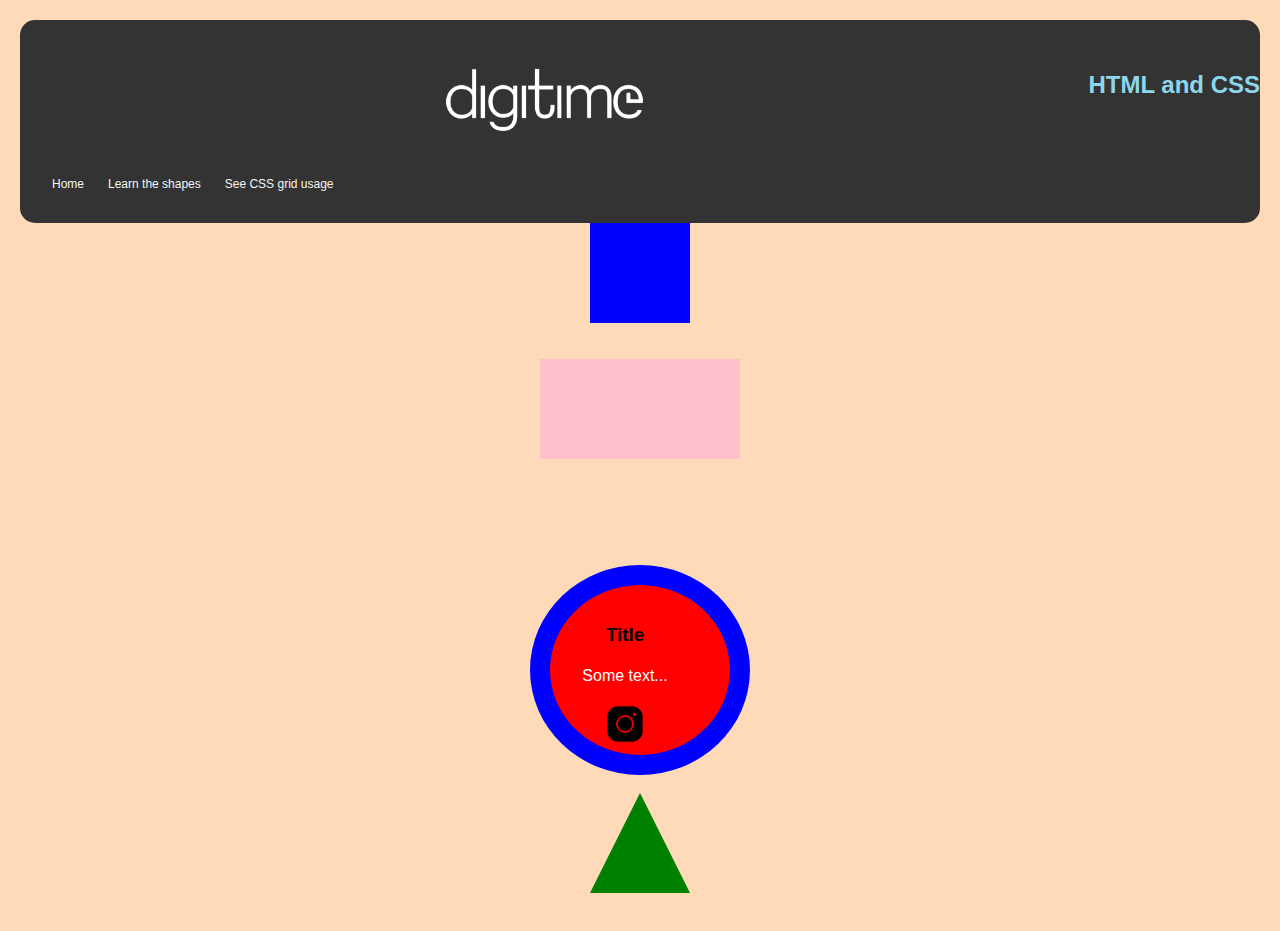
<file: page2.html>
<!DOCTYPE html>
<html>
<head>
  
   <title>Digitime Course</title>
   <link rel="stylesheet" href="style.css">
</head>
<header>
    <div class="logo">
       <img src="logo.png" alt="website-logo">
       <h1>HTML and CSS</h1>
    </div>

    <nav>
       <ul>
            <li> <a href="index.html"> Home </li></a>
          <li> <a href="/page2.html"> Learn the shapes </li></a>
             <li><a href="index-grid.html"> See CSS grid usage </li></a>
             
          </ul>
    </nav>
</header>
<body>

<div class="shapes"></div>
      <div class="square"></div>

      <br><br>
   
      <div class="rectangle"></div> 

      <br> <br>

      <div class="circle">

  <h3 class="center">Title </h3>

      <p>Some text... </p>

      <img src="24.png" width="40px" z-index="99">
            </div>
            <br>

 <div class="triangle"></div> <br> 
 
 </div>
 
</body>
</html>
</file>
<file: style.css>
body {
   font-family: 'Franklin Gothic Medium', 'Arial Narrow', Arial, sans-serif;
   background-color: #ffdab9;
   /* PeachPuff background */
   margin: 20px;
}

header {font-family: 'Segoe UI', Tahoma, Geneva, Verdana, sans-serif;}



h1 {
   font-family: 'Franklin Gothic Medium', 'Arial Narrow', Arial, sans-serif;
   color: #4169e1;
   /* RoyalBlue header */
   text-align: center;
   font-size: 24px;
}

h2 {
   font-family: 'Franklin Gothic Medium', 'Arial Narrow', Arial, sans-serif;
   color: #8b4513;
   /* SaddleBrown subheader */
   font-size: 18px;
   text-align: center;
}

h4 {
   font-size: 16px;
}

p {
   color: #ff0000;
   /* Red text */
   line-height: 1.5;
   text-align: center;
}

.info {
   color: white;
   background-color: black;
}

.piano {
   font-size: 12px;
}

.moon {
   text-decoration: underline;
}

a {
   text-decoration: none;
   color: #8b4513
}

img {
   display: block;
   margin: 0 auto;
}


.center {
   text-align: center;
}

.center ol,
.center ul,
.center dl {
   display: inline-block;
   text-align: left;

}

footer {
   background-color: #4169e1;
   color: white;
   padding: 12px;
   margin-top: 20px;
   align-items: center;
   border-radius: 15px;
}

footer p {
   color: white;
   font-size: 12px;
   margin-bottom: 30px;

}

footer a {
   color: white
}

span {
   font-size: 10px;
   text-align: center;
   margin: 0 auto;
}

.square,
.rectangle {
   width: 100px;
   /* Adjust width as needed */
   height: 100px;
   /* Adjust height as needed */
   background-color: blue;
   /* Any color you like */
   margin: 0 auto;
}

.rectangle {
   width: 200px;
   /* Adjust width for rectangles */
   margin: 0 auto;
   background-color: pink;
}



.circle {
   width: 150px;
   /* Diameter of the circle */
   height: 150px;
   /* Diameter of the circle */
   padding-right: 30px;
   padding-top: 20px;
   border-radius: 50%;
   /* Makes the div a circle */
   background-color: red;
   /* Any color you like */
   margin: 0 auto;
   border-width: 10px;
   border-color: blue !important;
   margin-top: 70px;
   border: 20px solid blue;
}

.circle p {
   color: white;
}

.circle img {
   color: white;
}

.triangle {
   width: 0;
   height: 0;
   border-left: 50px solid transparent;
   /* Adjust size as needed */
   border-right: 50px solid transparent;
   /* Adjust size as needed */
   border-bottom: 100px solid green;
   /* Adjust size and color as needed */
   margin: 0 auto;
}


/* Styling our existing contentinto sections */

.title-section,
.intro,
.profile {
   background-color: #fbf5eb;
   padding: 15px;
   margin-top: 10px;
   border-radius: 15px;


}

.intro {
   font-family: 'Franklin Gothic Medium', 'Arial Narrow', Arial, sans-serif;
  
}

.profile {
   background-color: cornsilk;
  
   box-shadow: 0px 0px 10px 5px #00000030;
}

.profile h4 {
   text-align: center;
   margin: 0 auto;
}


#meetme {

   background-image: url('test3.jpg');
   color: white;
   margin-bottom: 0px ;
}

.flexbox-lists {

   display: flex;
   flex-wrap: wrap;

   gap: 20px;
}

.flexbox-lists>div {
   flex: 1 1 calc(33.33% - 20px);
   padding: 20px;
   border: 1px solid #ccc;
   border-radius: 8px;
   background-color: #fff;
   box-shadow: 0 4px 6px rgba(0, 0, 0, 0.1);
   transition: transform 0.3s ease-in;
 
}

.flexbox-lists>div:hover {
   transform: translateX(50px);
}

.flexbox-lists h3 {
   font-size: 18px;
   margin-bottom: 10px;
   color: #333;
   text-align: center;
}

.flexbox-lists p {
   font-family: 'AndikaNewBasicRegular';
   font-size: 14px;
   color: #666;
}

.flexbox-lists ul, .flexbox-lists ol, .flexbox-lists dl {
   margin-top: 10px;
   padding-left: 0;
   list-style: none;
   text-align: center;
}

.flexbox-lists ul li::before {
   content: "\2022"; /* Bullet point character */
   color: #666;
   font-weight: bold;
   display: inline-block;
   width: 1em;
   margin-left: -1em;
   
}

.flexbox-lists ol li {
   counter-increment: my-counter;
}

.flexbox-lists ol li::before {
   content: counter(my-counter) ". ";
   color: #666;
   font-weight: bold;
}

.flexbox-lists p {
   font-family: 'AndikaNewBasicRegular';
   text-align: center;
   color: grey;
}

/* For mobile screens */
@media screen and (max-width: 768px) {
   .flexbox-lists {
      display: block;
   }

   .flexbox-lists>div {
      width: 100%;
      margin-bottom: 20px;
   }
}

/* END OF CSS CARDS */

.grid-container {
   display: grid;
   grid-template-rows: auto auto auto 1fr;
   gap: 10px;

}

.title-section {
   grid-column: 1 / span 4;
   grid-row: 1;
}

.intro {
   grid-column: 1 / span 2;
   grid-row: 2;
}

.profile {
   grid-column: 3 / span 2;
   grid-row: 2;
}

.flexbox-lists {
   grid-row-start: 3;
   grid-row-end: 4;
   grid-column-start: 1;
   grid-column-end: 5;
}

footer {
   width: 100%;
   grid-column: 1 / -1;
   text-align: center;
}

/* Designin the Header and Navigation */
header {
   background-color: #333;
   padding: 20px 0;
   border-radius: 15px;
}

.header-container {
   display: flex;
   flex-direction: column;
   /* Vertical stacking of the items */
   align-items: flex-start;
   /* Align items to the start (left)  of the container */


}

.logo {
   display: flex;
   align-items: flex-start;
   vertical-align: center;
}

.logo img {
   max-width: 40%;
}

header h1 {
   color: #8dd7ed;
   padding-top: 15px;
   padding-left:20px;
}

nav ul {
   list-style: none;
   padding: 0 20px;
   margin: 0;
   display: flex;
}

nav ul li {
   display: inline;
   margin: 1px;
   padding: 12px;
   font-size: 12px;

}

nav ul li a:hover {
   background-color: #8c8989;
   padding: 10px;
   border-radius: 8px;
   color: #8dd7ed;
}

nav ul li a {
   color: whitesmoke;
}

/* Dropdown styles */
nav ul li {
   position: relative;
   /* Needed for positioning the dropdown */
   display: inline-block;
   /* Use inline-block for positioning */
   margin: 0;
}

nav ul li ul.sub-menu {
   display: none;
   position: absolute;
   top: 100%;
   /* Position the submenu below the parent */
   left: 0;
   background-color: #444;
   padding: 10px 0;
   border-radius: 5px;
   box-shadow: 0 4px 8px rgba(0, 0, 0, 0.2);
}

nav ul li:hover ul.sub-menu {
   display: block;
}

nav ul li ul.sub-menu li {
   display: block;
   list-style: none !important;
   margin: 5px 0;
}

nav ul li ul.sub-menu a {
   padding: 8px 20px;
   font-size: 14px;
   color: #fff;
   text-decoration: none;
}

/* FORM STYLING */
form {
   max-width: 300px;
   margin: 0 auto;
}

form input[type="text"],
form textarea,
form input[type="submit"],
input[type="password"] {
   width: 100%;
   padding: 10px;
   margin-bottom: 10px;
   transition: cubic-bezier(0.075, 0.82, 0.165, 1);
}



form textarea {
   resize: vertical;
}

form input[type="submit"] {
   background-color: #6e726e;
   color: white;
   border: none;
   cursor: pointer;
}

form input[type="submit"]:hover {
   background-color: #4CAF50;
}

/* TABLE styling */

#table {margin-bottom: 80%;
color: black;}


table {

border-collapse: collapse;
font-size: 16px;
color: black;
font-family: roboto;
margin: 90px;
padding: 20px;
display: inline-flex;


}

th, td {
   border: 1px solid black;
padding: 20px;

}

/* STYLING THE MOBILE VIEW */
@media screen and (max-width:768px) {

   .header-container {align-items: left;
   margin-left: 30px;
   }

 nav ul {flex-direction: column;
padding: 0;}


nav ul li {display: flex;
margin: 5px 0;
text-align: left; }

nav ul li ul.sub-menu {
   position: static;
   display: none;
}

   .logo {display: flex;
   align-items: flex-start;
flex-direction: row;}

.logo img {max-width: 30%;
align-self: flex-start;
margin-top: 8px;
padding-right:20px;}

   .flexbox-lists {display: block; }
   .intro, .profile {display: none;}

   body {font-size:80%;}

}

/* Ending mobile design */

/*Starting Animations */

@keyframes pulse {

0% {
   transform: scale(1);
}
50% {
   transform: scale(1.1);
}
100% {
   transform: rotateX(50deg);
}
}

@keyframes fadeInLeft {
   0% {
       opacity: 0;
       transform: translateX(-20px);
   }
   100% {
       opacity: 1;
       transform: translateX(0);
   }
}

.profile img:hover {animation: pulse 2s infinite;}

header:hover {

   animation: pulse 20s;
   animation-iteration-count: 1;}

   /* End of using animations */

.animated-buttons {
   display: inline-block;
   padding: 10px 20px;
   border: 2px solid lightblue;
   margin: 20px;
}




   .animated-buttons:hover {
      color: #fff;
   }

   .animated-buttons::before {
      content: '';
      position: absolute;
      background: #3498db;
      height: 100%;
      width: 0;
      top: 0;
      left: 50%;
      z-index: -1;
      transition: all 0.3 ease;
   }

   .animated-buttons:hover ::before {
      width: 100%;
      left: 0;
   }
</file>
